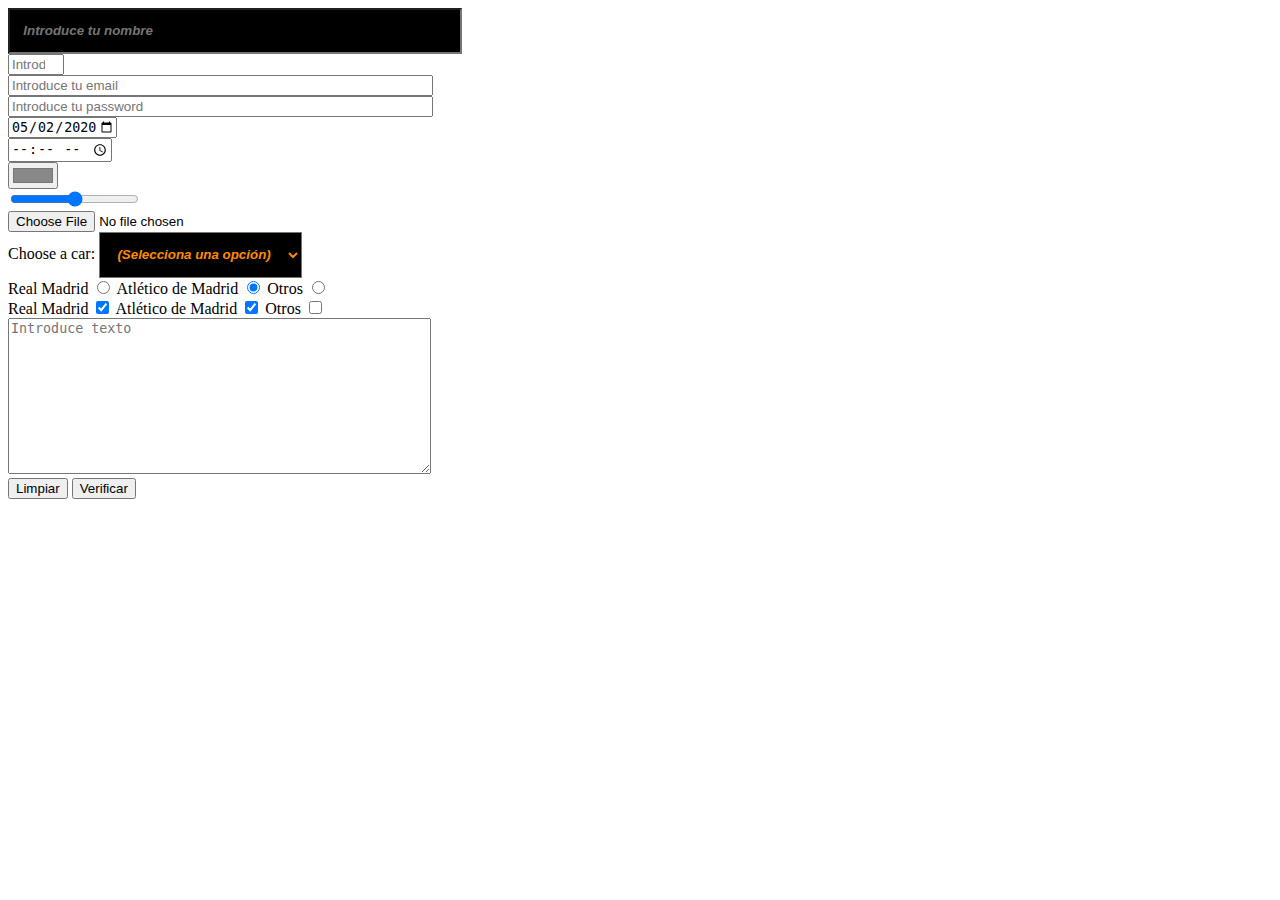
<file: index2.html>
<!DOCTYPE html>
<html lang="es">

<head>
    <meta charset="UTF-8">
    <meta name="viewport" content="width=device-width, initial-scale=1.0">
    <link rel="stylesheet" href="estilo2.css">
    <title>Document</title>
    <script>
        function mostrar() {
            console.log("MOSTRANDO");
            var elrango = document.querySelector("#dimensiones");
            document.querySelector("#valor").innerHTML = elrango.value;
        }
    </script>
</head>

<body>
    <!-- ESTO ES UN COMENTARIO-->
    <form action="calculador.php" method="GET" id="fVarios">
        <input type="text" name="nombre" id="textNombre" placeholder="Introduce tu nombre" size="50" maxlength="10"><br>
        <input type="number" name="nombre" id="nombre" placeholder="Introduce tu edad" min="10" max="20"
            required="true"><br>
        <input type="email" name="nombre" id="nombre" placeholder="Introduce tu email" size="50" maxlength="10"><br>
        <input type="password" name="nombre" id="nombre" placeholder="Introduce tu password" size="50"
            maxlength="10"><br>
        <input type="date" name="nombre" id="nombre" value="2020-05-02" min="2018-01-01" max="2050-01-02"><br>
        <input type="time"><br>
        <input type="color" name="nombre" id="color" value="#888888"><br>
        <input type="range" id="dimensiones" min="10" max="100" step="5" oninput="mostrar()" onchange="mostrar()"><span
            id="valor"></span><br>
        <input type="file"><br>
        <input type="hidden" name="dni" value="08104383X">

        <label for="cars">Choose a car:</label>
        <select id="cars" name="carlist">
            <option value="-1"  selected="true">(Selecciona una opción)</option>
            <option value="volvo">Volvo</option>
            <option value="saab">El coche de Torrente</option>
            <option value="opel">Opel</option>
            <option value="audi">Audi</option>
        </select>
        <br>

        <label for="elcampeon">Real Madrid</label>
        <input type="radio" name="equipo" value="Rm" id="elcampeon">
        <label for="equipo">Atlético de Madrid</label>
        <input type="radio" name="equipo" value="Atm" checked>
        <label for="equipo">Otros</label>
        <input type="radio" name="equipo" value="Otro">
        <br>

        <label for="equipo">Real Madrid</label>
        <input type="checkbox" name="equipoRM" checked>
        <label for="equipo">Atlético de Madrid</label>
        <input type="checkbox" name="equipoAM" checked>
        <label for="equipo">Otros</label>
        <input type="checkbox" name="equipoOtro">
        <br>

        <textarea name="textolargo" rows="10" cols="50" placeholder="Introduce texto"></textarea><br>

        <input type="reset" value="Limpiar">
        <input type="submit" value="Verificar">
    </form>


</body>

</html>
</file>
<file: estilo2.css>
/* COMENTARIO */
#textNombre {
    padding:1em;
    background-color: black;
    color: darkorange;
    font-weight: bold;
    font-style: italic;
}

#textNombre:hover {
    background-color: firebrick;
    color:white;
}

#valor {
    color:red;
}

#cars {
    padding:1em;
    background-color: black;
    color: darkorange;
    font-weight: bold;
    font-style: italic;
}
</file>
